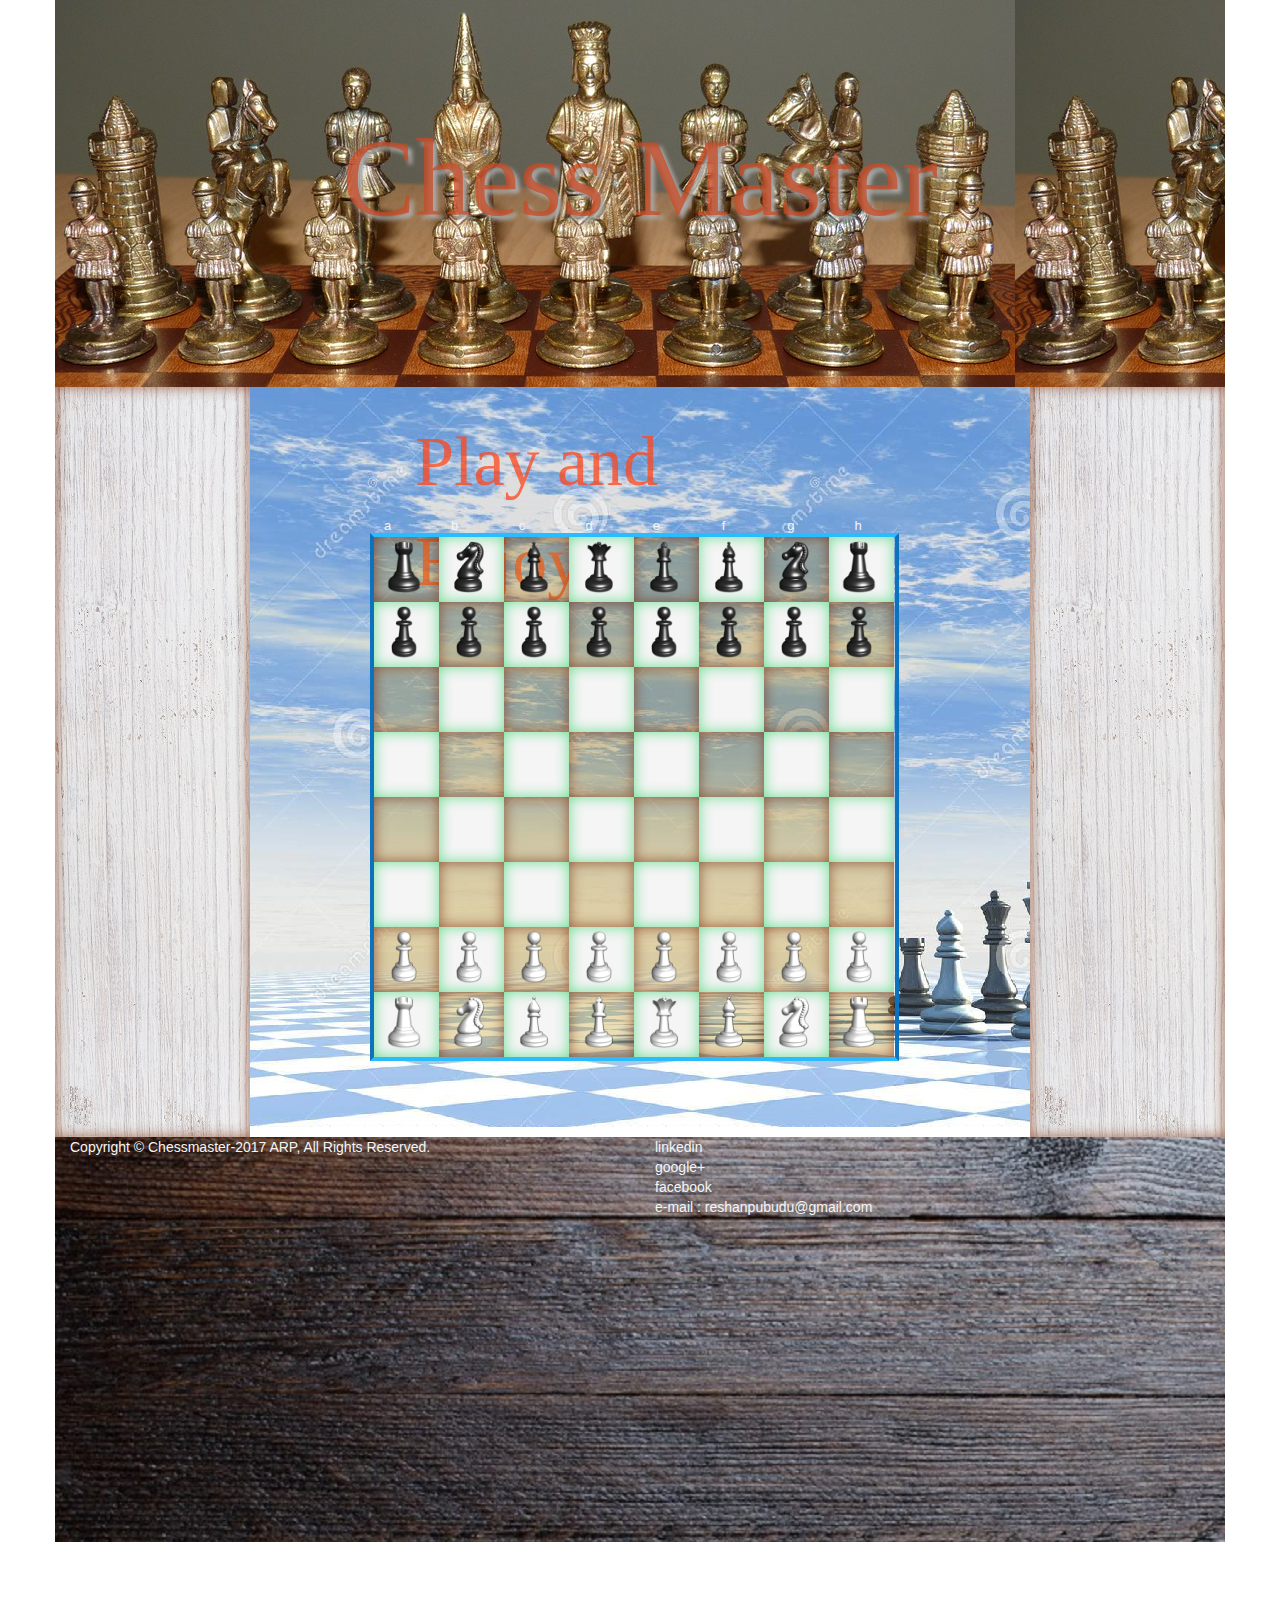
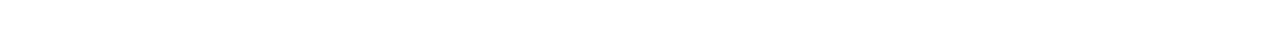
<file: index.html>
<!DOCTYPE html>
<html lang="en">
<head>
    <meta name="viewport" content="width=device-width, initial-scale=1">
    <title>Chess Master</title>
    <link rel="stylesheet" href="css/bootstrap.min.css">
    <link rel="stylesheet" href="css/bootstrap-theme.min.css">
    <link rel="stylesheet" href="css/backgroundStyle.css">
    <link rel="stylesheet" href="css/chessStyle.css">
</head>
<body>
    <div id="container" class="container">
        <div id="container-row-1" class="row">
            <div id="chessmaster">Chess Master</div>
        </div>
        <div id="container-row-2" class="row"></div>
        <div id="container-row-3" class="row">
            <div id="container-row-3-1" class="col-lg-2 col-md-2">
                <div id="container-row-3-1-1"></div>
            </div>
            <div id="container-row-3-2" class="col-lg-8 col-md-8">
                        <div id="notification">Play and Enjoy..</div>
                <div id="container-row-3-2-board">
                    <!--<div id="myContainer">-->




                        <div id="container1" class="container">
                            <div id="box-1" class="row">
                                <div class="row">
                                    <div class="col-id">a</div>
                                    <div class="col-id">b</div>
                                    <div class="col-id">c</div>
                                    <div class="col-id">d</div>
                                    <div class="col-id">e</div>
                                    <div class="col-id">f</div>
                                    <div class="col-id">g</div>
                                    <div class="col-id">h</div>
                                </div>
                            </div>
                        </div>
                        <div id="container2" class="container">
                            <div id="box" class="row">
                                <div id="row-1">

                                    <!--<div class="row-id">8</div>-->
                                    <div id="a-8" class="sqr sqr-black rook" onclick="mouseClick(this.id)"><img src="images/blackRook.png" alt="" id="blk-rook-a-8" class="peass black"></div>
                                    <div id="b-8" class="sqr sqr-white knight" onclick="mouseClick(this.id)"><img src="images/blackKnight.png" alt="" id="blk-knight-b-8" class="peass black"></div>
                                    <div id="c-8" class="sqr sqr-black bishop" onclick="mouseClick(this.id)"><img src="images/blackBishop.png" alt="" id="blk-bishop-c-8" class="peass black"></div>
                                    <div id="d-8" class="sqr sqr-white queen" onclick="mouseClick(this.id)"><img src="images/blackQueen.png" alt="" id="blk-queen-d-8" class="peass black"></div>
                                    <div id="e-8" class="sqr sqr-black king" onclick="mouseClick(this.id)"><img src="images/blackKing.png" alt="" id="blk-king-e-8" class="peass black"></div>
                                    <div id="f-8" class="sqr sqr-white bishop" onclick="mouseClick(this.id)"><img src="images/blackBishop.png" alt="" id="blk-bishop-f-8" class="peass black"></div>
                                    <div id="g-8" class="sqr sqr-black knight" onclick="mouseClick(this.id)"><img src="images/blackKnight.png" alt="" id="blk-knight-g-8" class="peass black"></div>
                                    <div id="h-8" class="sqr sqr-white rook" onclick="mouseClick(this.id)"><img src="images/blackRook.png" alt="" id="blk-rook-h-8" class="peass black"></div>
                                    <!--<div id="a-8" class="sqr sqr-black rook"><div id="blk-rook-a-8" class="peass" onclick="mouseClick(this.id)">&#9820</div></div>
                                    <div id="b-8" class="sqr sqr-white knight"><div id="blk-knight-b-8" class="peass" onclick="mouseClick(this.id)">&#9822</div></div>
                                    <div id="c-8" class="sqr sqr-black bishop"><div id="blk-bishop-c-8" class="peass" onclick="mouseClick(this.id)">&#9821</div></div>
                                    <div id="d-8" class="sqr sqr-white queen"><div id="blk-queen-d-8" class="peass" onclick="mouseClick(this.id)">&#9818</div></div>
                                    <div id="e-8" class="sqr sqr-black king"><div id="blk-king-e-8" class="peass" onclick="mouseClick(this.id)">&#9819</div></div>
                                    <div id="f-8" class="sqr sqr-white bishop"><div id="blk-bishop-f-8" class="peass" onclick="mouseClick(this.id)">&#9821</div></div>
                                    <div id="g-8" class="sqr sqr-black knight"><div id="blk-knight-g-8" class="peass" onclick="mouseClick(this.id)">&#9822</div></div>
                                    <div id="h-8" class="sqr sqr-white rook"><div id="blk-rook-h-8" class="peass" onclick="mouseClick(this.id)">&#9820</div></div>-->
                                    <!--<div class="row-id">8</div>-->
                                </div>
                                <div id="row-2">
                                    <!--<div class="row-id">7</div>-->
                                    <div id="a-7" class="sqr sqr-white" onclick="mouseClick(this.id)"><img src="images/blackpown.png" alt="" id="blk-pawn-a-7" class="peass black"></div>
                                    <div id="b-7" class="sqr sqr-black" onclick="mouseClick(this.id)"><img src="images/blackpown.png" alt="" id="blk-pawn-b-7" class="peass black"></div>
                                    <div id="c-7" class="sqr sqr-white" onclick="mouseClick(this.id)"><img src="images/blackpown.png" alt="" id="blk-pawn-c-7" class="peass black"></div>
                                    <div id="d-7" class="sqr sqr-black" onclick="mouseClick(this.id)"><img src="images/blackpown.png" alt="" id="blk-pawn-d-7" class="peass black"></div>
                                    <div id="e-7" class="sqr sqr-white" onclick="mouseClick(this.id)"><img src="images/blackpown.png" alt="" id="blk-pawn-e-7" class="peass black"></div>
                                    <div id="f-7" class="sqr sqr-black" onclick="mouseClick(this.id)"><img src="images/blackpown.png" alt="" id="blk-pawn-f-7" class="peass black"></div>
                                    <div id="g-7" class="sqr sqr-white" onclick="mouseClick(this.id)"><img src="images/blackpown.png" alt="" id="blk-pawn-g-7" class="peass black"></div>
                                    <div id="h-7" class="sqr sqr-black" onclick="mouseClick(this.id)"><img src="images/blackpown.png" alt="" id="blk-pawn-h-7" class="peass black"></div>
                                    <!--<div id="a-7" class="sqr sqr-white"><div id="blk-pawn-a-7" class="peass" onclick="mouseClick(this.id)">&#9823</div></div>
                                        <div id="b-7" class="sqr sqr-black"><div id="blk-pawn-b-7" class="peass" onclick="mouseClick(this.id)">&#9823</div></div>
                                        <div id="c-7" class="sqr sqr-white"><div id="blk-pawn-c-7" class="peass" onclick="mouseClick(this.id)">&#9823</div></div>
                                        <div id="d-7" class="sqr sqr-black"><div id="blk-pawn-d-7" class="peass" onclick="mouseClick(this.id)">&#9823</div></div>
                                        <div id="e-7" class="sqr sqr-white"><div id="blk-pawn-e-7" class="peass" onclick="mouseClick(this.id)">&#9823</div></div>
                                        <div id="f-7" class="sqr sqr-black"><div id="blk-pawn-f-7" class="peass" onclick="mouseClick(this.id)">&#9823</div></div>
                                        <div id="g-7" class="sqr sqr-white"><div id="blk-pawn-g-7" class="peass" onclick="mouseClick(this.id)">&#9823</div></div>
                                        <div id="h-7" class="sqr sqr-black"><div id="blk-pawn-h-7" class="peass" onclick="mouseClick(this.id)">&#9823</div></div>-->
                                    <!--<div class="row-id">7</div>-->
                                </div>
                                <div id="row-3">
                                    <!--<div class="row-id">6</div>-->
                                    <div id="a-6" class="sqr sqr-black" onclick="mouseClick(this.id)"></div>
                                    <div id="b-6" class="sqr sqr-white" onclick="mouseClick(this.id)"></div>
                                    <div id="c-6" class="sqr sqr-black" onclick="mouseClick(this.id)"></div>
                                    <div id="d-6" class="sqr sqr-white" onclick="mouseClick(this.id)"></div>
                                    <div id="e-6" class="sqr sqr-black" onclick="mouseClick(this.id)"></div>
                                    <div id="f-6" class="sqr sqr-white" onclick="mouseClick(this.id)"></div>
                                    <div id="g-6" class="sqr sqr-black" onclick="mouseClick(this.id)"></div>
                                    <div id="h-6" class="sqr sqr-white" onclick="mouseClick(this.id)"></div>
                                    <!--<div class="row-id">6</div>-->
                                </div>
                                <div id="row-4">
                                    <!--<div class="row-id">5</div>-->
                                    <div id="a-5" class="sqr sqr-white" onclick="mouseClick(this.id)"></div>
                                    <div id="b-5" class="sqr sqr-black" onclick="mouseClick(this.id)"></div>
                                    <div id="c-5" class="sqr sqr-white" onclick="mouseClick(this.id)"></div>
                                    <div id="d-5" class="sqr sqr-black" onclick="mouseClick(this.id)"></div>
                                    <div id="e-5" class="sqr sqr-white" onclick="mouseClick(this.id)"></div>
                                    <div id="f-5" class="sqr sqr-black" onclick="mouseClick(this.id)"></div>
                                    <div id="g-5" class="sqr sqr-white" onclick="mouseClick(this.id)"></div>
                                    <div id="h-5" class="sqr sqr-black" onclick="mouseClick(this.id)"></div>
                                    <!--<div class="row-id">5</div>-->
                                </div>
                                <div id="row-5">
                                    <!--<div class="row-id">4</div>-->
                                    <div id="a-4" class="sqr sqr-black" onclick="mouseClick(this.id)"></div>
                                    <div id="b-4" class="sqr sqr-white" onclick="mouseClick(this.id)"></div>
                                    <div id="c-4" class="sqr sqr-black" onclick="mouseClick(this.id)"></div>
                                    <div id="d-4" class="sqr sqr-white" onclick="mouseClick(this.id)"></div>
                                    <div id="e-4" class="sqr sqr-black" onclick="mouseClick(this.id)"></div>
                                    <div id="f-4" class="sqr sqr-white" onclick="mouseClick(this.id)"></div>
                                    <div id="g-4" class="sqr sqr-black" onclick="mouseClick(this.id)"></div>
                                    <div id="h-4" class="sqr sqr-white" onclick="mouseClick(this.id)"></div>
                                    <!--<div class="row-id">4</div>-->
                                </div>
                                <div id="row-6">
                                    <!--<div class="row-id">3</div>-->
                                    <div id="a-3" class="sqr sqr-white" onclick="mouseClick(this.id)"></div>
                                    <div id="b-3" class="sqr sqr-black" onclick="mouseClick(this.id)"></div>
                                    <div id="c-3" class="sqr sqr-white" onclick="mouseClick(this.id)"></div>
                                    <div id="d-3" class="sqr sqr-black" onclick="mouseClick(this.id)"></div>
                                    <div id="e-3" class="sqr sqr-white" onclick="mouseClick(this.id)"></div>
                                    <div id="f-3" class="sqr sqr-black" onclick="mouseClick(this.id)"></div>
                                    <div id="g-3" class="sqr sqr-white" onclick="mouseClick(this.id)"></div>
                                    <div id="h-3" class="sqr sqr-black" onclick="mouseClick(this.id)"></div>
                                    <!--<div class="row-id">3</div>-->
                                </div>
                                <div id="row-7">
                                    <!--<div class="row-id">2</div>-->
                                    <div id="a-2" class="sqr sqr-black" onclick="mouseClick(this.id)"><img src="images/whitepown.png" alt="" id="white-pawn-a-2" class="peass white"></div>
                                    <div id="b-2" class="sqr sqr-white" onclick="mouseClick(this.id)"><img src="images/whitepown.png" alt="" id="white-pawn-b-2" class="peass white"></div>
                                    <div id="c-2" class="sqr sqr-black" onclick="mouseClick(this.id)"><img src="images/whitepown.png" alt="" id="white-pawn-c-2" class="peass white"></div>
                                    <div id="d-2" class="sqr sqr-white" onclick="mouseClick(this.id)"><img src="images/whitepown.png" alt="" id="white-pawn-d-2" class="peass white"></div>
                                    <div id="e-2" class="sqr sqr-black" onclick="mouseClick(this.id)"><img src="images/whitepown.png" alt="" id="white-pawn-e-2" class="peass white"></div>
                                    <div id="f-2" class="sqr sqr-white" onclick="mouseClick(this.id)"><img src="images/whitepown.png" alt="" id="white-pawn-f-2" class="peass white"></div>
                                    <div id="g-2" class="sqr sqr-black" onclick="mouseClick(this.id)"><img src="images/whitepown.png" alt="" id="white-pawn-g-2" class="peass white"></div>
                                    <div id="h-2" class="sqr sqr-white" onclick="mouseClick(this.id)"><img src="images/whitepown.png" alt="" id="white-pawn-h-2" class="peass white"></div>
                                    <!--<div id="a-2" class="sqr sqr-black" onclick="mouseClick(this.id)"><div id="white-pawn-a-2" class="peass">&#9817</div></div>
                                        <div id="b-2" class="sqr sqr-white" onclick="mouseClick(this.id)"><div id="white-pawn-b-2" class="peass">&#9817</div></div>
                                        <div id="c-2" class="sqr sqr-black" onclick="mouseClick(this.id)"><div id="white-pawn-c-2" class="peass">&#9817</div></div>
                                        <div id="d-2" class="sqr sqr-white" onclick="mouseClick(this.id)"><div id="white-pawn-d-2" class="peass">&#9817</div></div>
                                        <div id="e-2" class="sqr sqr-black" onclick="mouseClick(this.id)"><div id="white-pawn-e-2" class="peass">&#9817</div></div>
                                        <div id="f-2" class="sqr sqr-white" onclick="mouseClick(this.id)"><div id="white-pawn-f-2" class="peass">&#9817</div></div>
                                        <div id="g-2" class="sqr sqr-black" onclick="mouseClick(this.id)"><div id="white-pawn-g-2" class="peass">&#9817</div></div>
                                        <div id="h-2" class="sqr sqr-white" onclick="mouseClick(this.id)"><div id="white-pawn-h-2" class="peass">&#9817</div></div>-->
                                    <!--<div class="row-id">2</div>-->
                                </div>
                                <div id="row-8">
                                    <!--<div class="row-id">1</div>-->
                                    <div id="a-1" class="sqr sqr-white rook" onclick="mouseClick(this.id)"><img src="images/whiteRook.png" alt="" id="white-rook-a-1" class="peass white"></div>
                                    <div id="b-1" class="sqr sqr-black knight" onclick="mouseClick(this.id)"><img src="images/whiteKnight.png" alt="" id="white-knight-b-1" class="peass white"></div>
                                    <div id="c-1" class="sqr sqr-white bishop" onclick="mouseClick(this.id)"><img src="images/whiteBishop.png" alt="" id="white-bishop-c-1" class="peass white"></div>
                                    <div id="d-1" class="sqr sqr-black king" onclick="mouseClick(this.id)"><img src="images/whiteKing.ico" alt="" id="white-king-d-1" class="peass white"></div>
                                    <div id="e-1" class="sqr sqr-white queen" onclick="mouseClick(this.id)"><img src="images/whiteQueen.png" alt="" id="white-queen-e-1" class="peass white"></div>
                                    <div id="f-1" class="sqr sqr-black bishop" onclick="mouseClick(this.id)"><img src="images/whiteBishop.png" alt="" id="white-bishop-f-1" class="peass white"></div>
                                    <div id="g-1" class="sqr sqr-white knight" onclick="mouseClick(this.id)"><img src="images/whiteKnight.png" alt="" id="white-knight-g-1" class="peass white"></div>
                                    <div id="h-1" class="sqr sqr-black rook" onclick="mouseClick(this.id)"><img src="images/whiteRook.png" alt="" id="white-rook-h-1" class="peass white"></div>
                                    <!--<div id="white-rook-a-1" class="peass">&#9814</div>
                                        <div id="white-knight-b-1" class="peass">&#9816</div>
                                        <div id="white-bishop-c-1" class="peass">&#9815</div>
                                        <div id="white-king-d-1" class="peass">&#9813</div>
                                        <div id="white-queen-e-1" class="peass">&#9812</div>
                                        <div id="white-bishop-f-1" class="peass">&#9815</div>
                                        <div id="white-knight-g-1" class="peass">&#9816</div>
                                        <div id="white-rook-h-1" class="peass">&#9814</div>-->
                                    <!--<div class="row-id">1</div>-->

                                </div>
                            </div>
                        </div>
                        <!--<div id="container3" class="container">
                            <div id="box-3" class="row">
                                <div id="col-id-top" class="row">
                                    <div class="col-id">a</div>
                                    <div class="col-id">b</div>
                                    <div class="col-id">c</div>
                                    <div class="col-id">d</div>
                                    <div class="col-id">e</div>
                                    <div class="col-id">f</div>
                                    <div class="col-id">g</div>
                                    <div class="col-id">h</div>
                                </div>
                            </div>
                        </div>-->





                    <!--</div>-->
                </div>
            </div>
            <div id="container-row-3-3" class="col-lg-2 col-md-2"></div>
        </div>
        <div id="container-row-4" class="row">
            <div id="container-row-4-1" class="col-lg-6 col-md-6"><nav id="nav1">Copyright © Chessmaster-2017 ARP, All Rights Reserved.</nav></div>
            <div id="container-row-4-2" class="col-lg-6 col-md-6">
                <a href="https://lk.linkedin.com/in/reshan-pubudu-80161b145" target="_blank">linkedin</a><br>
                <a href="https://plus.google.com/103631082527508282983" target="_blank">google+</a><br>
                <a href="https://web.facebook.com/Reshanpubudu?_rdc=1&_rdr" target="_blank">facebook</a><br>
                <nav id="nav2">e-mail : reshanpubudu@gmail.com</nav>
            </div>
        </div>
    </div>

    <script src= "js/jquery-3.2.1.min.js"></script>
    <script src="js/jquery-ui.js"></script>
    <script src="js/Controllers.js"></script>

</body>
</html>
</file>
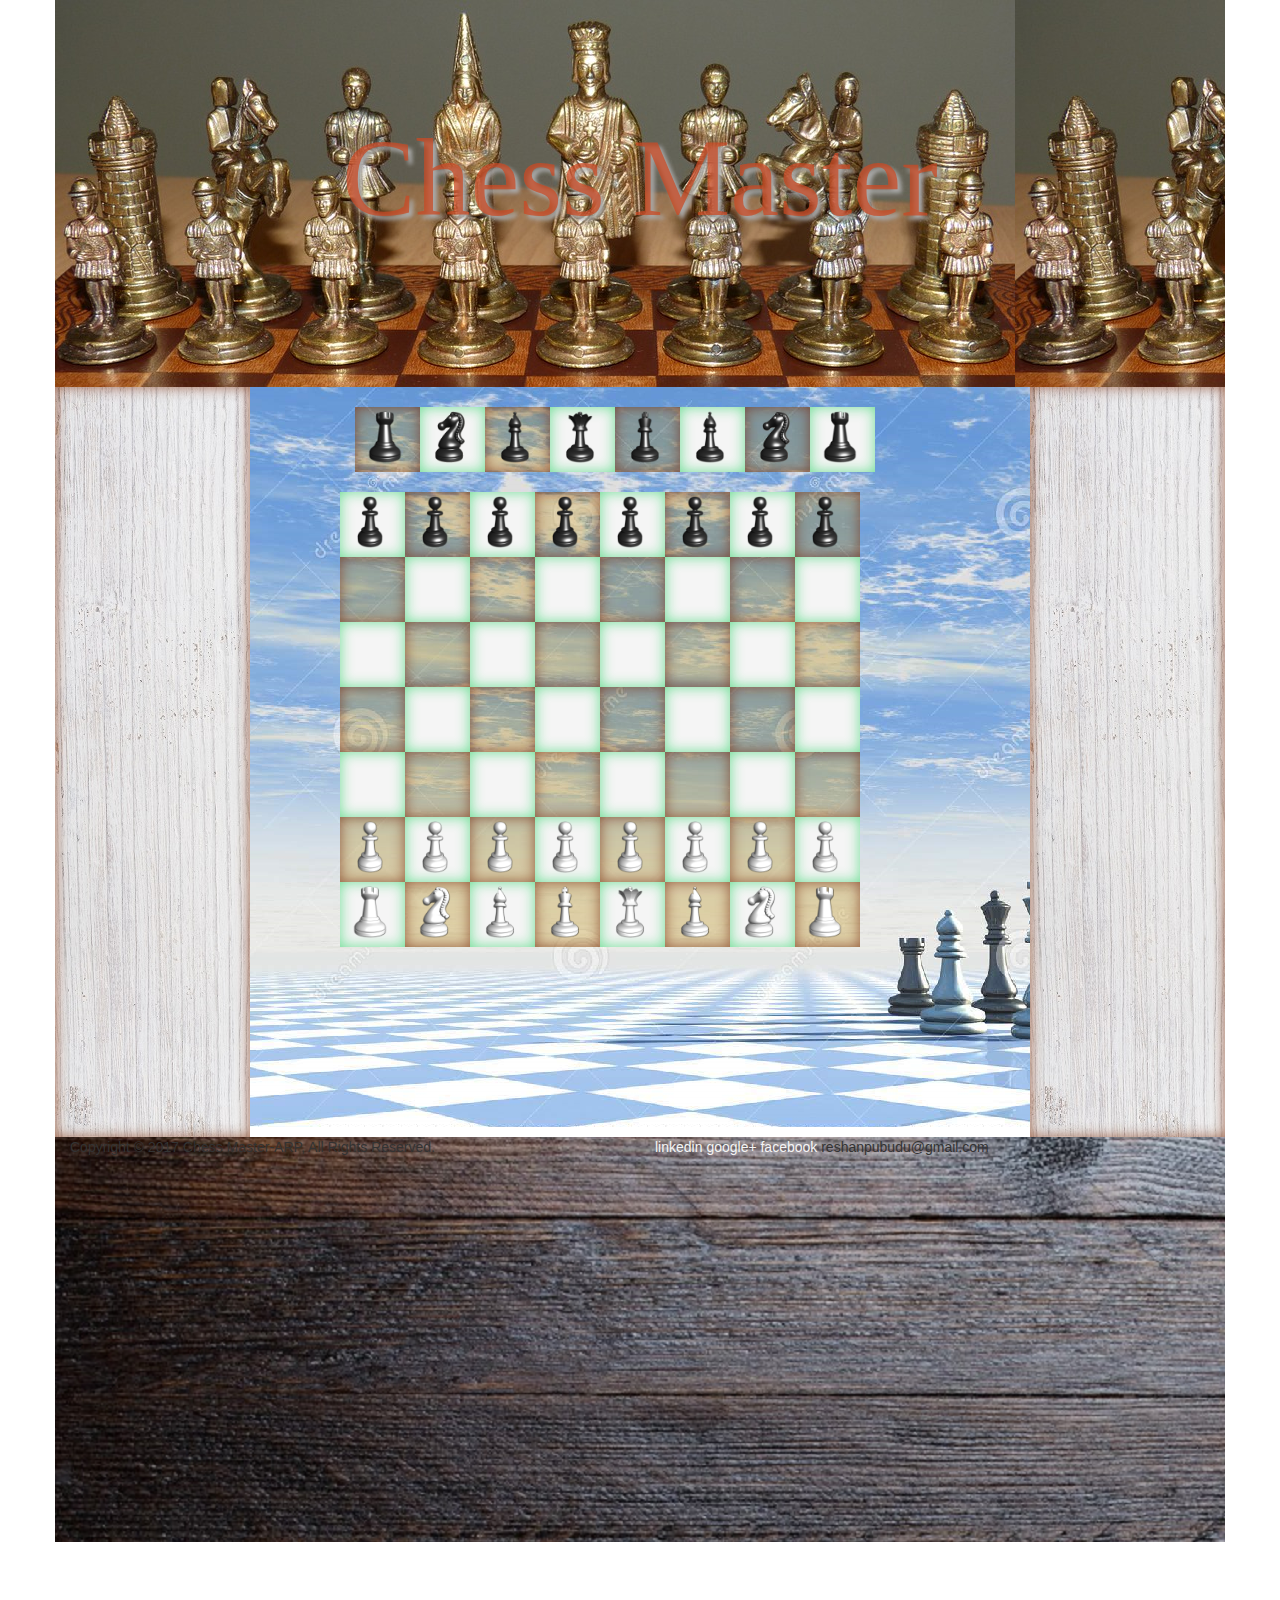
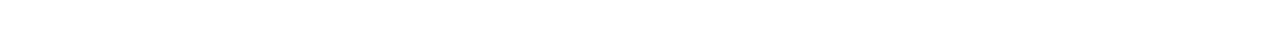
<file: Background.html>
<!DOCTYPE html>
<html lang="en">
<head>
    <meta name="viewport" content="width=device-width, initial-scale=1">
    <title>Chess Master</title>
    <link rel="stylesheet" href="css/bootstrap.min.css">
    <link rel="stylesheet" href="css/bootstrap-theme.min.css">
    <link rel="stylesheet" href="css/backgroundStyle.css">
    <link rel="stylesheet" href="css/chessStyle.css">
</head>
<body>
    <div id="container" class="container">
        <div id="container-row-1" class="row">
            <div id="chessmaster">Chess Master</div>
        </div>
        <div id="container-row-2" class="row"></div>
        <div id="container-row-3" class="row">
            <div id="container-row-3-1" class="col-lg-2 col-md-2"></div>
            <div id="container-row-3-2" class="col-lg-8 col-md-8">
                <div id="container-row-3-2-board">



                    <div id="row-1" class="row">
                        <!--<div class="row-id">8</div>-->
                        <div id="a-8" class="sqr sqr-black rook" onclick="mouseClick(this)"><img src="images/blackRook.png" alt="" id="blk-rook-a-8" class="peass black"></div>
                        <div id="b-8" class="sqr sqr-white knight" onclick="mouseClick(this)"><img src="images/blackKnight.png" alt="" id="blk-knight-b-8" class="peass black"></div>
                        <div id="c-8" class="sqr sqr-black bishop" onclick="mouseClick(this)"><img src="images/blackBishop.png" alt="" id="blk-bishop-c-8" class="peass black"></div>
                        <div id="d-8" class="sqr sqr-white queen" onclick="mouseClick(this)"><img src="images/blackQueen.png" alt="" id="blk-queen-d-8" class="peass black"></div>
                        <div id="e-8" class="sqr sqr-black king" onclick="mouseClick(this)"><img src="images/blackKing.png" alt="" id="blk-king-e-8" class="peass black"></div>
                        <div id="f-8" class="sqr sqr-white bishop" onclick="mouseClick(this)"><img src="images/blackBishop.png" alt="" id="blk-bishop-f-8" class="peass black"></div>
                        <div id="g-8" class="sqr sqr-black knight" onclick="mouseClick(this)"><img src="images/blackKnight.png" alt="" id="blk-knight-g-8" class="peass black"></div>
                        <div id="h-8" class="sqr sqr-white rook" onclick="mouseClick(this)"><img src="images/blackRook.png" alt="" id="blk-rook-h-8" class="peass black"></div>
                        <!--<div id="a-8" class="sqr sqr-black rook"><div id="blk-rook-a-8" class="peass" onclick="mouseClick(this)">&#9820</div></div>
                        <div id="b-8" class="sqr sqr-white knight"><div id="blk-knight-b-8" class="peass" onclick="mouseClick(this)">&#9822</div></div>
                        <div id="c-8" class="sqr sqr-black bishop"><div id="blk-bishop-c-8" class="peass" onclick="mouseClick(this)">&#9821</div></div>
                        <div id="d-8" class="sqr sqr-white queen"><div id="blk-queen-d-8" class="peass" onclick="mouseClick(this)">&#9818</div></div>
                        <div id="e-8" class="sqr sqr-black king"><div id="blk-king-e-8" class="peass" onclick="mouseClick(this)">&#9819</div></div>
                        <div id="f-8" class="sqr sqr-white bishop"><div id="blk-bishop-f-8" class="peass" onclick="mouseClick(this)">&#9821</div></div>
                        <div id="g-8" class="sqr sqr-black knight"><div id="blk-knight-g-8" class="peass" onclick="mouseClick(this)">&#9822</div></div>
                        <div id="h-8" class="sqr sqr-white rook"><div id="blk-rook-h-8" class="peass" onclick="mouseClick(this)">&#9820</div></div>-->
                        <!--<div class="row-id">8</div>-->
                    </div>
                    <div id="row-2" class="row">
                        <!--<div class="row-id">7</div>-->
                        <div id="a-7" class="sqr sqr-white" onclick="mouseClick(this)"><img src="images/blackpown.png" alt="" id="blk-pawn-a-7" class="peass black"></div>
                        <div id="b-7" class="sqr sqr-black" onclick="mouseClick(this)"><img src="images/blackpown.png" alt="" id="blk-pawn-b-7" class="peass black"></div>
                        <div id="c-7" class="sqr sqr-white" onclick="mouseClick(this)"><img src="images/blackpown.png" alt="" id="blk-pawn-c-7" class="peass black"></div>
                        <div id="d-7" class="sqr sqr-black" onclick="mouseClick(this)"><img src="images/blackpown.png" alt="" id="blk-pawn-d-7" class="peass black"></div>
                        <div id="e-7" class="sqr sqr-white" onclick="mouseClick(this)"><img src="images/blackpown.png" alt="" id="blk-pawn-e-7" class="peass black"></div>
                        <div id="f-7" class="sqr sqr-black" onclick="mouseClick(this)"><img src="images/blackpown.png" alt="" id="blk-pawn-f-7" class="peass black"></div>
                        <div id="g-7" class="sqr sqr-white" onclick="mouseClick(this)"><img src="images/blackpown.png" alt="" id="blk-pawn-g-7" class="peass black"></div>
                        <div id="h-7" class="sqr sqr-black" onclick="mouseClick(this)"><img src="images/blackpown.png" alt="" id="blk-pawn-h-7" class="peass black"></div>
                        <!--<div id="a-7" class="sqr sqr-white"><div id="blk-pawn-a-7" class="peass" onclick="mouseClick(this)">&#9823</div></div>
                            <div id="b-7" class="sqr sqr-black"><div id="blk-pawn-b-7" class="peass" onclick="mouseClick(this)">&#9823</div></div>
                            <div id="c-7" class="sqr sqr-white"><div id="blk-pawn-c-7" class="peass" onclick="mouseClick(this)">&#9823</div></div>
                            <div id="d-7" class="sqr sqr-black"><div id="blk-pawn-d-7" class="peass" onclick="mouseClick(this)">&#9823</div></div>
                            <div id="e-7" class="sqr sqr-white"><div id="blk-pawn-e-7" class="peass" onclick="mouseClick(this)">&#9823</div></div>
                            <div id="f-7" class="sqr sqr-black"><div id="blk-pawn-f-7" class="peass" onclick="mouseClick(this)">&#9823</div></div>
                            <div id="g-7" class="sqr sqr-white"><div id="blk-pawn-g-7" class="peass" onclick="mouseClick(this)">&#9823</div></div>
                            <div id="h-7" class="sqr sqr-black"><div id="blk-pawn-h-7" class="peass" onclick="mouseClick(this)">&#9823</div></div>-->
                        <!--<div class="row-id">7</div>-->
                    </div>
                    <div id="row-3" class="row">
                        <!--<div class="row-id">6</div>-->
                        <div id="a-6" class="sqr sqr-black" onclick="mouseClick(this)"></div>
                        <div id="b-6" class="sqr sqr-white" onclick="mouseClick(this)"></div>
                        <div id="c-6" class="sqr sqr-black" onclick="mouseClick(this)"></div>
                        <div id="d-6" class="sqr sqr-white" onclick="mouseClick(this)"></div>
                        <div id="e-6" class="sqr sqr-black" onclick="mouseClick(this)"></div>
                        <div id="f-6" class="sqr sqr-white" onclick="mouseClick(this)"></div>
                        <div id="g-6" class="sqr sqr-black" onclick="mouseClick(this)"></div>
                        <div id="h-6" class="sqr sqr-white" onclick="mouseClick(this)"></div>
                        <!--<div class="row-id">6</div>-->
                    </div>
                    <div id="row-4" class="row">
                        <!--<div class="row-id">5</div>-->
                        <div id="a-5" class="sqr sqr-white" onclick="mouseClick(this)"></div>
                        <div id="b-5" class="sqr sqr-black" onclick="mouseClick(this)"></div>
                        <div id="c-5" class="sqr sqr-white" onclick="mouseClick(this)"></div>
                        <div id="d-5" class="sqr sqr-black" onclick="mouseClick(this)"></div>
                        <div id="e-5" class="sqr sqr-white" onclick="mouseClick(this)"></div>
                        <div id="f-5" class="sqr sqr-black" onclick="mouseClick(this)"></div>
                        <div id="g-5" class="sqr sqr-white" onclick="mouseClick(this)"></div>
                        <div id="h-5" class="sqr sqr-black" onclick="mouseClick(this)"></div>
                        <!--<div class="row-id">5</div>-->
                    </div>
                    <div id="row-5" class="row">
                        <!--<div class="row-id">4</div>-->
                        <div id="a-4" class="sqr sqr-black" onclick="mouseClick(this)"></div>
                        <div id="b-4" class="sqr sqr-white" onclick="mouseClick(this)"></div>
                        <div id="c-4" class="sqr sqr-black" onclick="mouseClick(this)"></div>
                        <div id="d-4" class="sqr sqr-white" onclick="mouseClick(this)"></div>
                        <div id="e-4" class="sqr sqr-black" onclick="mouseClick(this)"></div>
                        <div id="f-4" class="sqr sqr-white" onclick="mouseClick(this)"></div>
                        <div id="g-4" class="sqr sqr-black" onclick="mouseClick(this)"></div>
                        <div id="h-4" class="sqr sqr-white" onclick="mouseClick(this)"></div>
                        <!--<div class="row-id">4</div>-->
                    </div>
                    <div id="row-6" class="row">
                        <!--<div class="row-id">3</div>-->
                        <div id="a-3" class="sqr sqr-white" onclick="mouseClick(this)"></div>
                        <div id="b-3" class="sqr sqr-black" onclick="mouseClick(this)"></div>
                        <div id="c-3" class="sqr sqr-white" onclick="mouseClick(this)"></div>
                        <div id="d-3" class="sqr sqr-black" onclick="mouseClick(this)"></div>
                        <div id="e-3" class="sqr sqr-white" onclick="mouseClick(this)"></div>
                        <div id="f-3" class="sqr sqr-black" onclick="mouseClick(this)"></div>
                        <div id="g-3" class="sqr sqr-white" onclick="mouseClick(this)"></div>
                        <div id="h-3" class="sqr sqr-black" onclick="mouseClick(this)"></div>
                        <!--<div class="row-id">3</div>-->
                    </div>
                    <div id="row-7" class="row">
                        <!--<div class="row-id">2</div>-->
                        <div id="a-2" class="sqr sqr-black" onclick="mouseClick(this)"><img src="images/whitepown.png" alt="" id="white-pawn-a-2" class="peass white"></div>
                        <div id="b-2" class="sqr sqr-white" onclick="mouseClick(this)"><img src="images/whitepown.png" alt="" id="white-pawn-b-2" class="peass white"></div>
                        <div id="c-2" class="sqr sqr-black" onclick="mouseClick(this)"><img src="images/whitepown.png" alt="" id="white-pawn-c-2" class="peass white"></div>
                        <div id="d-2" class="sqr sqr-white" onclick="mouseClick(this)"><img src="images/whitepown.png" alt="" id="white-pawn-d-2" class="peass white"></div>
                        <div id="e-2" class="sqr sqr-black" onclick="mouseClick(this)"><img src="images/whitepown.png" alt="" id="white-pawn-e-2" class="peass white"></div>
                        <div id="f-2" class="sqr sqr-white" onclick="mouseClick(this)"><img src="images/whitepown.png" alt="" id="white-pawn-f-2" class="peass white"></div>
                        <div id="g-2" class="sqr sqr-black" onclick="mouseClick(this)"><img src="images/whitepown.png" alt="" id="white-pawn-g-2" class="peass white"></div>
                        <div id="h-2" class="sqr sqr-white" onclick="mouseClick(this)"><img src="images/whitepown.png" alt="" id="white-pawn-h-2" class="peass white"></div>
                        <!--<div id="a-2" class="sqr sqr-black" onclick="mouseClick(this)"><div id="white-pawn-a-2" class="peass">&#9817</div></div>
                            <div id="b-2" class="sqr sqr-white" onclick="mouseClick(this)"><div id="white-pawn-b-2" class="peass">&#9817</div></div>
                            <div id="c-2" class="sqr sqr-black" onclick="mouseClick(this)"><div id="white-pawn-c-2" class="peass">&#9817</div></div>
                            <div id="d-2" class="sqr sqr-white" onclick="mouseClick(this)"><div id="white-pawn-d-2" class="peass">&#9817</div></div>
                            <div id="e-2" class="sqr sqr-black" onclick="mouseClick(this)"><div id="white-pawn-e-2" class="peass">&#9817</div></div>
                            <div id="f-2" class="sqr sqr-white" onclick="mouseClick(this)"><div id="white-pawn-f-2" class="peass">&#9817</div></div>
                            <div id="g-2" class="sqr sqr-black" onclick="mouseClick(this)"><div id="white-pawn-g-2" class="peass">&#9817</div></div>
                            <div id="h-2" class="sqr sqr-white" onclick="mouseClick(this)"><div id="white-pawn-h-2" class="peass">&#9817</div></div>-->
                        <!--<div class="row-id">2</div>-->
                    </div>
                    <div id="row-8" class="row">
                        <!--<div class="row-id">1</div>-->
                        <div id="a-1" class="sqr sqr-white rook" onclick="mouseClick(this)"><img src="images/whiteRook.png" alt="" id="white-rook-a-1" class="peass white"></div>
                        <div id="b-1" class="sqr sqr-black knight" onclick="mouseClick(this)"><img src="images/whiteKnight.png" alt="" id="white-knight-b-1" class="peass white"></div>
                        <div id="c-1" class="sqr sqr-white bishop" onclick="mouseClick(this)"><img src="images/whiteBishop.png" alt="" id="white-bishop-c-1" class="peass white"></div>
                        <div id="d-1" class="sqr sqr-black king" onclick="mouseClick(this)"><img src="images/whiteKing.ico" alt="" id="white-king-d-1" class="peass white"></div>
                        <div id="e-1" class="sqr sqr-white queen" onclick="mouseClick(this)"><img src="images/whiteQueen.png" alt="" id="white-queen-e-1" class="peass white"></div>
                        <div id="f-1" class="sqr sqr-black bishop" onclick="mouseClick(this)"><img src="images/whiteBishop.png" alt="" id="white-bishop-f-1" class="peass white"></div>
                        <div id="g-1" class="sqr sqr-white knight" onclick="mouseClick(this)"><img src="images/whiteKnight.png" alt="" id="white-knight-g-1" class="peass white"></div>
                        <div id="h-1" class="sqr sqr-black rook" onclick="mouseClick(this)"><img src="images/whiteRook.png" alt="" id="white-rook-h-1" class="peass white"></div>
                        <!--<div id="white-rook-a-1" class="peass">&#9814</div>
                            <div id="white-knight-b-1" class="peass">&#9816</div>
                            <div id="white-bishop-c-1" class="peass">&#9815</div>
                            <div id="white-king-d-1" class="peass">&#9813</div>
                            <div id="white-queen-e-1" class="peass">&#9812</div>
                            <div id="white-bishop-f-1" class="peass">&#9815</div>
                            <div id="white-knight-g-1" class="peass">&#9816</div>
                            <div id="white-rook-h-1" class="peass">&#9814</div>-->
                        <!--<div class="row-id">1</div>-->

                    </div>
                </div>



                </div>
            <div id="container-row-3-3" class="col-lg-2 col-md-2"></div>
        </div>
        <div id="container-row-4" class="row">
            <div id="container-row-4-1" class="col-lg-6 col-md-6"><nav id="nav">Copyright © 2017 Chess Master-ARP, All Rights Reserved.</nav></div>
            <div id="container-row-4-2" class="col-lg-6 col-md-6">
                <a href="https://lk.linkedin.com/in/reshan-pubudu-80161b145" target="_blank">linkedin</a>
                <a href="https://plus.google.com/103631082527508282983" target="_blank">google+</a>
                <a href="https://web.facebook.com/Reshanpubudu?_rdc=1&_rdr" target="_blank">facebook</a>
                reshanpubudu@gmail.com
            </div>
        </div>
    </div>

    <script src= "js/jquery-3.2.1.min.js"></script>
    <script src="js/jquery-ui.js"></script>
    <script src="js/Controllers.js"></script>

</body>
</html>
</file>
<file: css/backgroundStyle.css>
*{
    box-sizing : border-box;
}
#container{
    height: 1490px;
}

#container-row-1{
    height:387px;
    background-image: url(../images/headderImg.jpg);
}
#chessmaster{
    font-size: 110px;
    font-family: 'Tangerine', serif;
    color: rgba(201,73,36,0.75);
    text-align: center;
    margin-top: 100px;
    text-shadow: 4px 4px 4px #aaa;
}


#myContainer{
    display: inline-block;
    width: auto;
}

#row-1{
    display: inline;
}

#container-row-2{
    background-image: url(../images/downloadBorder.png);
    height:0px;
}

#container-row-3{
    /*border: green medium dotted;*/
    height:750px;
}

#container-row-3-1{
    background-image: url(../images/white-wood-texture-image-wallpaper-12.jpg);
    height: 750px;
    box-shadow: inset 0 0 1em rgba(132,55,21,0.75);
}

#container-row-3-2{
    height: 740px;
    background-image: url(../images/Untitled.png);
}
#container-row-3-2-board{
    margin: 10%;
    margin-top: 0%;
    margin-left: 12%;
}
#container-row-3-3{
    background-image: url(../images/white-wood-texture-image-wallpaper-12.jpg);
    height: 750px;
    box-shadow: inset 0 0 1em rgba(132,55,21,0.75);
}

#container-row-4{
    background-color: rgba(19,127,247,0.75);
}
#container-row-4-1{
    float: left;
}

#container-row-4-2 {
    height:500px;
}

#container-row-4-2 a{
    color: whitesmoke;
}

#nav1{
    color: whitesmoke;
}

#nav2{
    color: whitesmoke;
}
#container-row-4{
    background-image: url(../images/footer.png);
}
#notification{
    margin: 25px;
    margin-left: 20%;
    margin-right: 20%;
    font-family: "Curlz MT";
    vertical-align: middle;
    font-size: 70px;
    height: 80px;
    color: rgba(255,70,27,0.75);
}
#container-row-3-1-1{
    margin-top: 5px;
    margin-left: 20%;
    margin-right: 20%;
    font-family: "Agency FB";
    text-align: center;
    font-size: 20px;
    color: rgba(132,55,21,0.75);
}







































/*body{*/
    /*margin: 0px;*/
/*}*/

/*#headder{*/
    /*height: 387px;*/
    /*!*background-color: #0d71bb;*!*/
    /*margin-top: 0px;*/
    /*background-image: url(../images/headderImg.jpg);*/
/*}*/

/*#body{*/
    /*height: 620px;*/
    /*background-color: yellow;*/
    /*margin-top: 0px;*/
    /*margin-left:auto;*/
    /*margin-right: auto;*/
    /*!*display: block;*!*/
/*}*/

/*#footer{*/
    /*height: 100px;*/
    /*background-color: #0ea432;*/
    /*margin-top: 0px;*/
/*}*/

/*#div1{*/
    /*height:420px;*/
    /*background-color: red;*/
    /*float: left;*/
    /*!*margin-top: 50px;*!*/
    /*top: 100px;*/
    /*!*bottom: 50px;*!*/
    /*margin-bottom: 50px;*/
/*}*/

/*#board{*/
    /*top: 100px;*/
    /*!*width: 520px;*!*/
    /*!*background-color: green;*!*/
    /*height: 520px;*/
    /*margin: 0 auto;*/
    /*margin-left:auto;*/
    /*margin-right: auto;*/
    /*!*left: 6%;*!*/
    /*!*fo*!*/
/*}*/

/*#div2{*/
    /*height:420px;*/
    /*background-color: red;*/
    /*float: right;*/
    /*top: 100px;*/
    /*margin-bottom: 50px;*/
/*}*/

/*#body-2{*/
/*}*/
</file>
<file: css/chessStyle.css>
*{
    box-sizing : border-box;
}

/*#container1{*/
    /*!*margin: 0 auto;*!*/
    /*!*margin-left:50%;*!*/
    /*!*margin-right: auto;*!*/
    /*position: absolute;*/
    /*height: 600px;*/
    /*!*left: 500px;*!*/
    /*border: solid 0.3em gold;*/
    /*border-top-color: red;*/
    /*!*margin-right: 0px;*!*/
    /*left: 0px;*/
    /*right: 0px;*/
    /*display: block;*/
/*}*/
#container1{
    display: block;
    margin: 0px;
}
#container2{
    display: block;
    margin: 0px;
}
#container3{
    display: block;
    margin: 0px;
}

#box-1{
    margin-left:0px;
    margin-right: 0px;
    color: whitesmoke;
    font-size: 8px;
    /*border: solid 0.3em black;*/
    width: 530px;
}
#box{
    position: absolute;
    margin-left:0px;
    margin-right: 0px;
    border: solid 0.3em #0d71bb;
    border-top-color: #2bbbff;
    border-bottom-color: #2bbbff;
    width: 529px;
    display: inline;
}
#box-3{
    margin-left:0px;
    margin-right: 0px;
    border: solid 0.3em black;
    width: 530px;
}


.col-id{
    /*border: solid #00B5AD 2px;*/
    height: 10px;
    width: 65px;
    display: inline-block;
    text-align: center;
    font-size: small;
    vertical-align: baseline;
}

.row-id{
    height: 61px;
    width: 10px;
    display: inline;
    text-align: center;
    font-size: small;
    vertical-align: text-top;
}
.sqr{
    height: 65px;
    width: 65px;
    display: inline;
    float: left;
}
.sqr-white{
    background-color: whitesmoke;
    box-shadow: inset 0 0 1em rgba(39,210,99,0.67);
}
.sqr-black{
    background-color: rgba(196,146,15,0.3);
    box-shadow: inset 0 0 1em rgba(112,32,4,0.67);
}
.peass{
    height: 52px;
    cursor: pointer;
    position: relative;
    margin: 4px;
}

/*#row-2{*/
      /*margin-top: 0px;*/
      /*padding-top: 0px;*/
      /*width: auto;*/
      /*!*width: 530px;*!*/
      /*!*float: left;*!*/


      /*display: none;*/

  /*}*/
/*#test1{*/
    /*height: 65px;*/
    /*width: 65px;*/
    /*display: inline-block;*/
    /*float: left;*/
    /*box-shadow: inset 0 0 4em rgba(255,108,78,0.9);*/
    /*background-color: rgba(255,250,6,0.9);*/
/*}*/
/*#test2{*/
    /*height: 65px;*/
    /*width: 65px;*/
    /*display: inline-block;*/
    /*float: left;*/
    /*box-shadow: inset 0 0 4em #fffe7f;*/
    /*background-color: #5cfe53;*/
/*}*/
</file>
